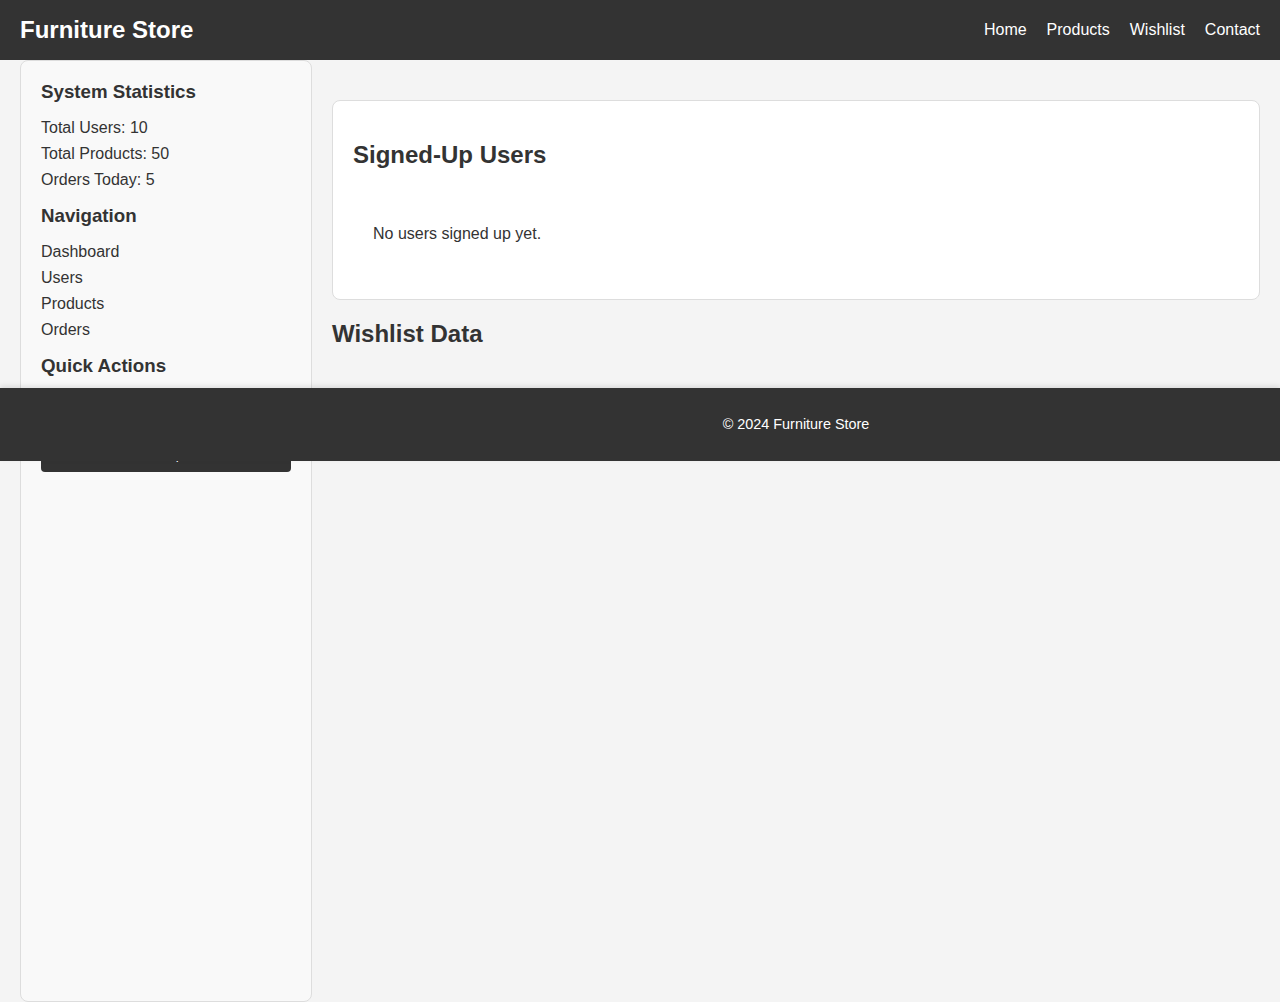
<file: admin.html>
<!DOCTYPE html>
<html lang="en">
  <head>
    <meta charset="UTF-8" />
    <meta name="viewport" content="width=device-width, initial-scale=1.0" />
    <title>Admin Dashboard</title>
    <link rel="stylesheet" href="style.css" />
  </head>
  <body>
    <header>
      <nav>
        <div class="logo">Furniture Store</div>
        <ul>
          <li><a href="index.html">Home</a></li>
          <li><a href="#">Products</a></li>
          <li><a href="wishlist.html">Wishlist</a></li>
          <li><a href="contact.html">Contact</a></li>
        </ul>
      </nav>
    </header>

    <div class="sidebar">
      <h3>System Statistics</h3>
      <ul>
        <li>Total Users: 10</li>
        <li>Total Products: 50</li>
        <li>Orders Today: 5</li>
      </ul>
      <h3>Navigation</h3>
      <ul>
        <li><a href="#">Dashboard</a></li>
        <li><a href="#">Users</a></li>
        <li><a href="#">Products</a></li>
        <li><a href="#">Orders</a></li>
      </ul>
      <h3>Quick Actions</h3>
      <button>Add Product</button>
      <button>View Reports</button>
    </div>

    <main>
      <div id="user-details">
        <h2>Signed-Up Users</h2>
        <div id="user-list">
          <!-- User details will be displayed here -->
        </div>
      </div>
      <div id="admin-wishlist">
        <h2>Wishlist Data</h2>
        <ul id="admin-wishlist-items">
          <!-- Wishlist items will be displayed here -->
        </ul>
      </div>
    </main>

    <footer>
      <p>&copy; 2024 Furniture Store</p>
    </footer>

    <script>
      document.addEventListener("DOMContentLoaded", displayUserDetails);

      function displayUserDetails() {
        const userList = document.getElementById("user-list");
        userList.innerHTML = "";

        const users = JSON.parse(localStorage.getItem("users")) || [];

        if (users.length === 0) {
          userList.innerHTML = "<p>No users signed up yet.</p>";
          return;
        }

        users.forEach((user) => {
          const userDiv = document.createElement("div");
          userDiv.classList.add("user-card");
          userDiv.innerHTML = ` 
                    <p><strong>Name:</strong> ${user.name || "N/A"}</p>
                    <p><strong>Email:</strong> ${user.email || "N/A"}</p>
                    <p><strong>Address:</strong> ${user.address || "N/A"}</p>
                    <h3>Wishlist:</h3>
                    <ul id="wishlist-${user.email.replace(/[@.]/g, "-")}">
                    </ul>
                    <button onclick="addProductToWishlist('${user.email}')">+</button>
                    <button onclick="removeProductFromWishlist('${user.email}')">-</button>
                `;
          userList.appendChild(userDiv);
          displayWishlistItems(user.email);
        });
      }

      function displayWishlistItems(userEmail) {
        const wishlist = JSON.parse(localStorage.getItem("wishlist")) || [];
        const userWishlist = wishlist.filter(
          (item) => item.userEmail === userEmail
        );
        const wishlistList = document.getElementById(
          `wishlist-${userEmail.replace(/[@.]/g, "-")}`
        );

        if (userWishlist.length === 0) {
          wishlistList.innerHTML = "<li>No items in wishlist</li>";
          return;
        }

        wishlistList.innerHTML = ""; // Clear existing list

        userWishlist.forEach((item) => {
          console.log("Image URL:", item.image); // Debugging
          const listItem = document.createElement("li");
          listItem.innerHTML = `<img src="${item.image}" alt="${item.name}" style="width: 50px; height: 50px;"> ${item.name} - $${item.price}`;
          wishlistList.appendChild(listItem);
        });
      }

      function addProductToWishlist(userEmail) {
        let wishlist = JSON.parse(localStorage.getItem("wishlist")) || [];
        // Prompt the admin to enter the product details
        const productName = prompt("Enter product name:");
        const productPrice = prompt("Enter product price:");
        const productImage = prompt("Enter product image URL:");

        if (productName && productPrice && productImage) {
          const newItem = {
            userEmail: userEmail,
            name: productName,
            price: productPrice,
            image: productImage,
          };
          wishlist.push(newItem);
          localStorage.setItem("wishlist", JSON.stringify(wishlist));
          console.log("Wishlist after adding:", wishlist); // Debugging
          displayWishlistItems(userEmail); // Refresh the wishlist display
        }
      }

      function removeProductFromWishlist(userEmail) {
        let wishlist = JSON.parse(localStorage.getItem("wishlist")) || [];
        // Prompt the admin to enter the product name to remove
        const productNameToRemove = prompt("Enter product name to remove:");

        if (productNameToRemove) {
          wishlist = wishlist.filter(
            (item) => !(item.userEmail === userEmail && item.name === productNameToRemove)
          );
          localStorage.setItem("wishlist", JSON.stringify(wishlist));
          console.log("Wishlist after removing:", wishlist); // Debugging
          displayWishlistItems(userEmail); // Refresh the wishlist display
        }
      }
    </script>
  </body>
</html>
</file>
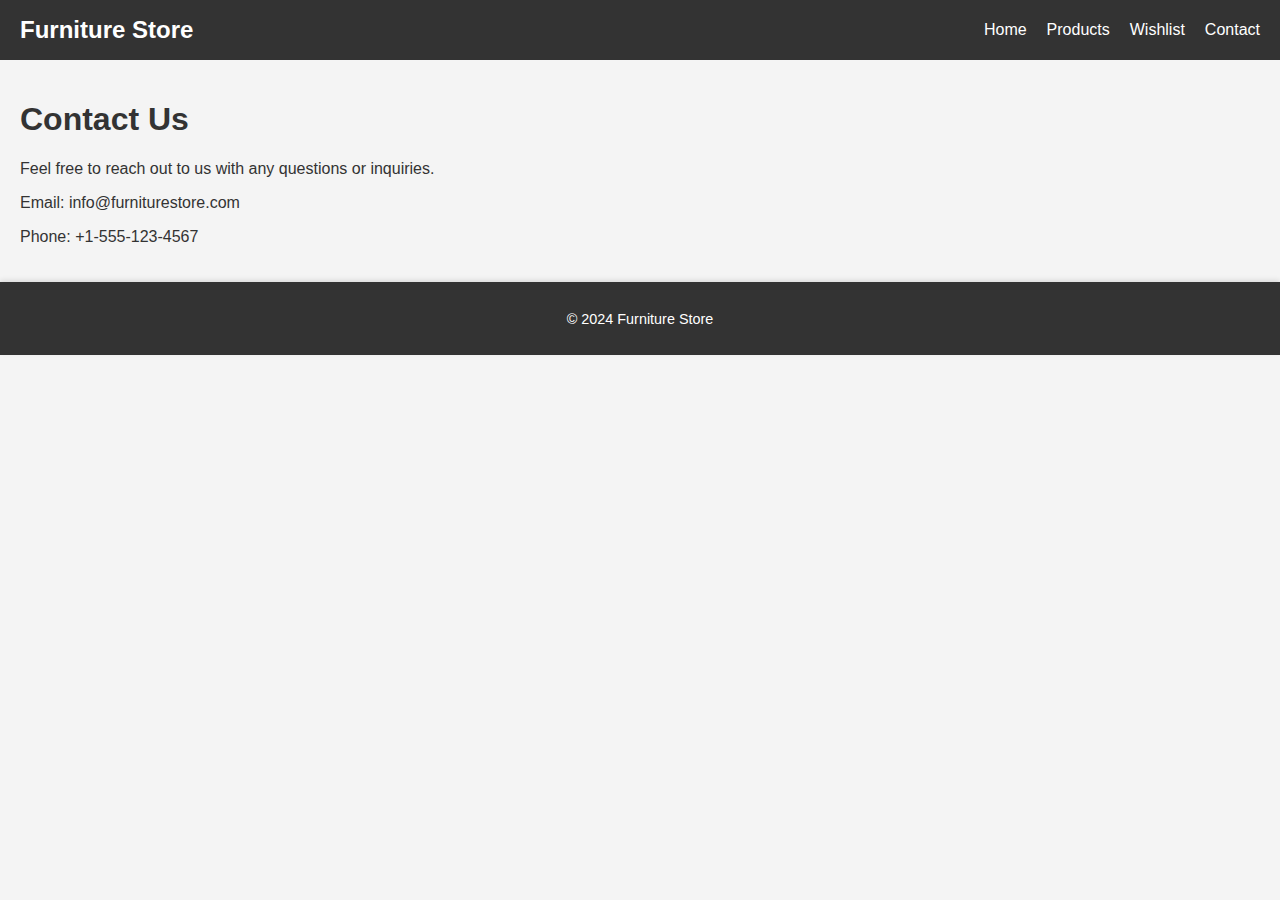
<file: contact.html>
<!DOCTYPE html>
<html lang="en">
<head>
    <meta charset="UTF-8">
    <meta name="viewport" content="width=device-width, initial-scale=1.0">
    <title>Contact Us</title>
    <link rel="stylesheet" href="style.css">
</head>
<body>
    <header>
        <nav>
            <div class="logo">Furniture Store</div>
            <ul>
                <li><a href="index.html">Home</a></li>
                <li><a href="#">Products</a></li>
                <li><a href="wishlist.html">Wishlist</a></li>
                <li><a href="contact.html">Contact</a></li>
            </ul>
        </nav>
    </header>

    <main>
        <h1>Contact Us</h1>
        <p>Feel free to reach out to us with any questions or inquiries.</p>
        <p>Email: info@furniturestore.com</p>
        <p>Phone: +1-555-123-4567</p>
    </main>

    <footer>
        <p>&copy; 2024 Furniture Store</p>
    </footer>
</body>
</html>
</file>
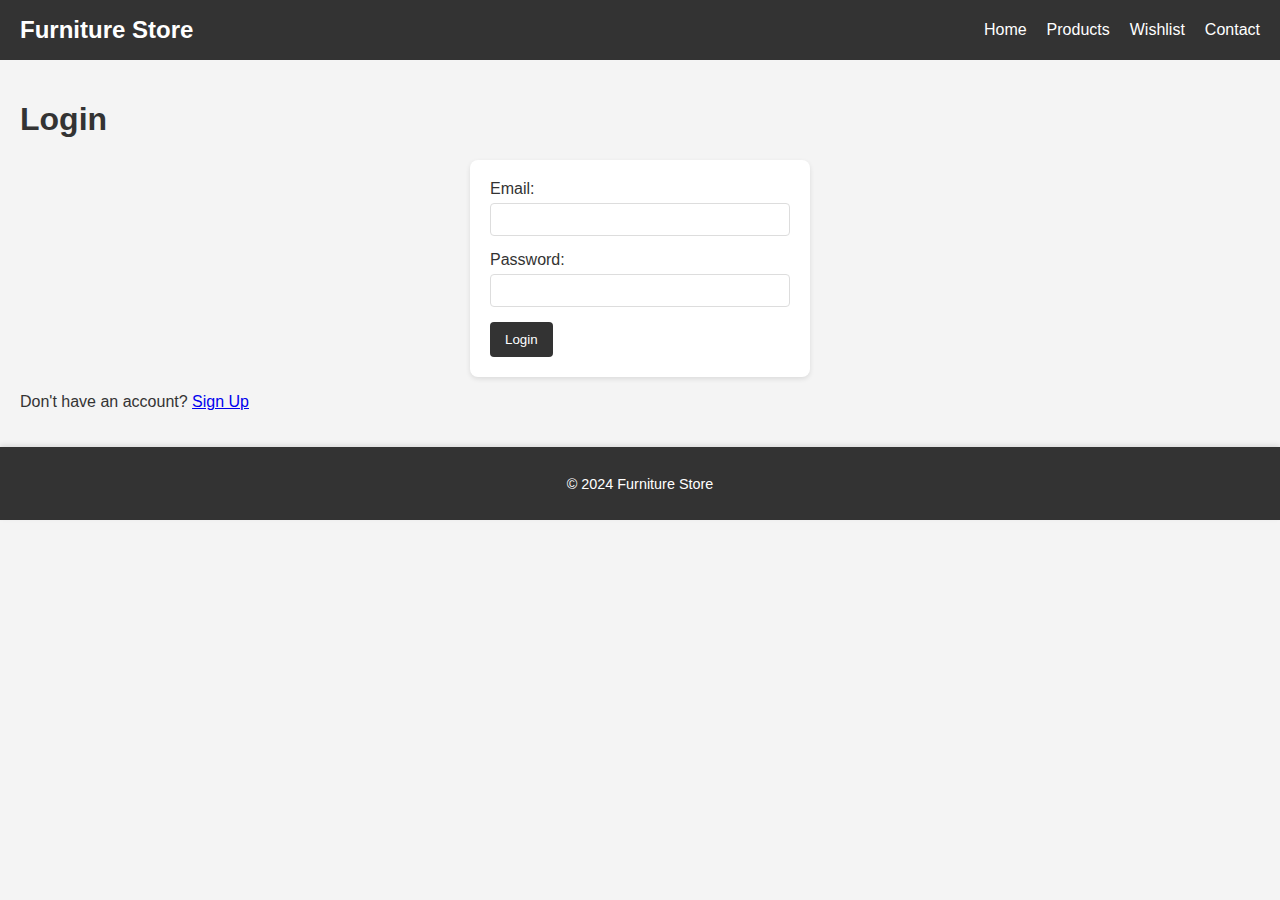
<file: login.html>
<!DOCTYPE html>
<html lang="en">
  <head>
    <meta charset="UTF-8" />
    <meta name="viewport" content="width=device-width, initial-scale=1.0" />
    <title>Login</title>
    <link rel="stylesheet" href="style.css" />
  </head>
  <body>
    <header>
      <nav>
        <div class="logo">Furniture Store</div>
        <ul>
          <li><a href="index.html">Home</a></li>
          <li><a href="#">Products</a></li>
          <li><a href="wishlist.html">Wishlist</a></li>
          <li><a href="contact.html">Contact</a></li>
        </ul>
      </nav>
    </header>

    <main>
      <h1>Login</h1>
      <form id="login-form">
        <label for="email">Email:</label>
        <input type="email" id="email" name="email" required />
        <label for="password">Password:</label>
        <input type="password" id="password" name="password" required />
        <button type="submit">Login</button>
      </form>
      <p>Don't have an account? <a href="signup.html">Sign Up</a></p>
    </main>

    <footer>
      <p>&copy; 2024 Furniture Store</p>
    </footer>

    <script>
      document
        .getElementById("login-form")
        .addEventListener("submit", function (event) {
          event.preventDefault();
          const email = document.getElementById("email").value.trim();
          const password = document.getElementById("password").value;

          if (!email || !password) {
            alert("Please fill in all fields.");
            return;
          }

          // Check for admin login
          if (email === "admin@gmail.com" && password === "123456") {
            // localStorage.setItem('user', JSON.stringify({ name: 'Admin', email: email, role: 'admin' }));
            window.location.href = "admin.html";
            return;
          }

          // Retrieve stored users
          let users = JSON.parse(localStorage.getItem("users")) || [];

          // Find matching user
          const user = users.find(
            (user) => user.email === email && user.password === password
          );

          if (user) {
            localStorage.setItem(
              "user",
              JSON.stringify({
                name: user.name,
                email: user.email,
                role: "user",
              })
            );
            window.location.href = "index.html";
          } else {
            alert("Invalid email or password.");
          }
        });

      document.addEventListener("DOMContentLoaded", () => {
        updateNavbar();
      });
    </script>
  </body>
</html>
</file>
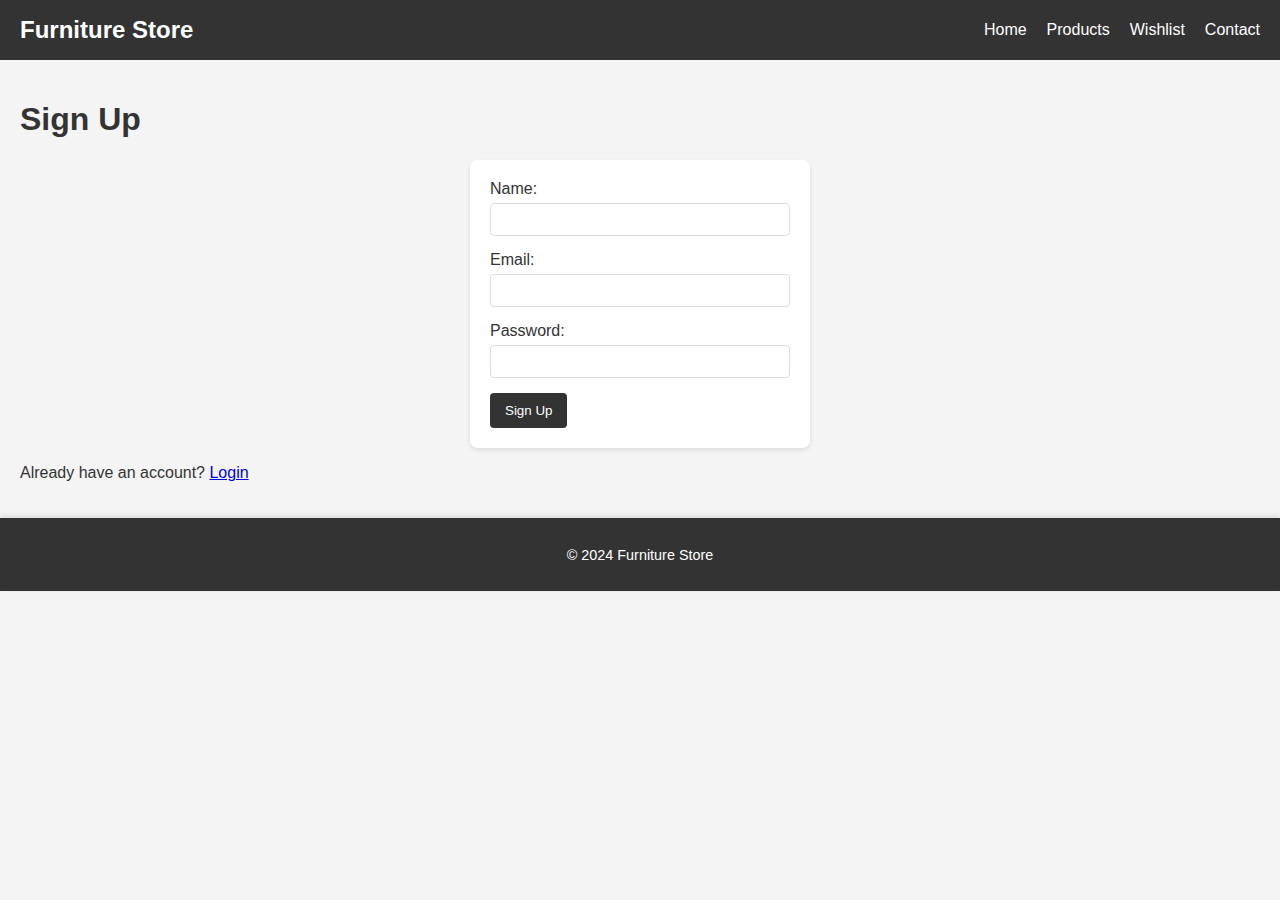
<file: signup.html>
<!DOCTYPE html>
<html lang="en">
  <head>
    <meta charset="UTF-8" />
    <meta name="viewport" content="width=device-width, initial-scale=1.0" />
    <title>Sign Up</title>
    <link rel="stylesheet" href="style.css" />
  </head>
  <body>
    <header>
      <nav>
        <div class="logo">Furniture Store</div>
        <ul>
          <li><a href="index.html">Home</a></li>
          <li><a href="#">Products</a></li>
          <li><a href="wishlist.html">Wishlist</a></li>
          <li><a href="contact.html">Contact</a></li>
        </ul>
      </nav>
    </header>

    <main>
      <h1>Sign Up</h1>
      <form id="signup-form">
        <label for="name">Name:</label>
        <input type="text" id="name" name="name" required />
        <label for="email">Email:</label>
        <input type="email" id="email" name="email" required />
        <label for="password">Password:</label>
        <input type="password" id="password" name="password" required />
        <button type="submit">Sign Up</button>
      </form>
      <p>Already have an account? <a href="login.html">Login</a></p>
    </main>

    <footer>
      <p>&copy; 2024 Furniture Store</p>
    </footer>

    <script>
      document
        .getElementById("signup-form")
        .addEventListener("submit", function (event) {
          event.preventDefault();
          const name = document.getElementById("name").value.trim();
          const email = document.getElementById("email").value.trim();
          const password = document.getElementById("password").value;

          if (!name || !email || !password) {
            alert("Please fill in all fields.");
            return;
          }

          let users = JSON.parse(localStorage.getItem("users")) || [];

          if (users.some((user) => user.email === email)) {
            alert("This email is already registered. Please log in.");
            return;
          }

          users.push({ name, email, password });
          localStorage.setItem("users", JSON.stringify(users));

          alert("Sign up successful!");
          window.location.href = "index.html"; // Redirect to homepage
        });
    </script>
  </body>
</html>
</file>
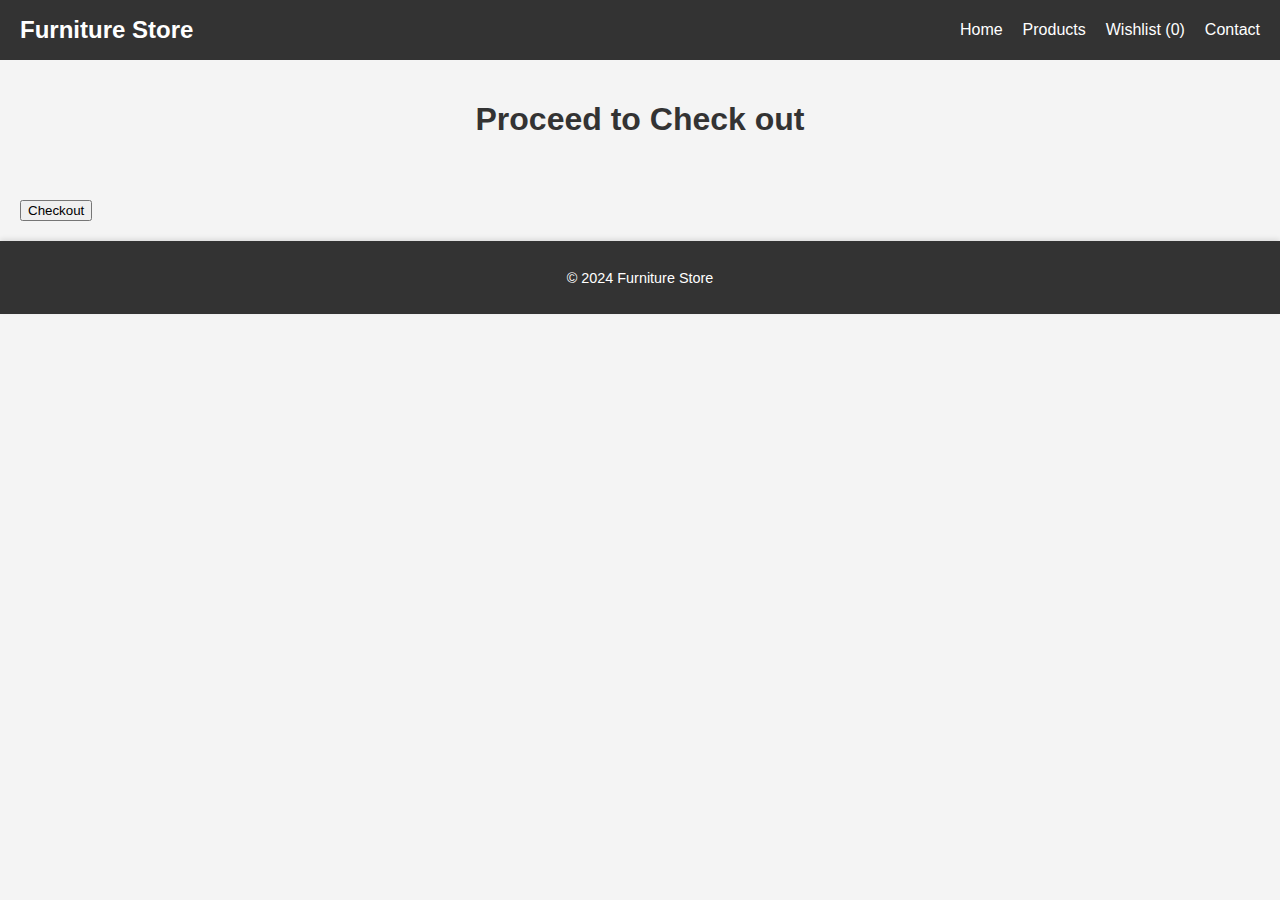
<file: wishlist.html>
<!DOCTYPE html>
<html lang="en">
<head>
    <meta charset="UTF-8">
    <meta name="viewport" content="width=device-width, initial-scale=1.0">
    <title>Wishlist</title>
    <link rel="stylesheet" href="style.css">
</head>
<body>
    <header>
        <nav>
            <div class="logo">Furniture Store</div>
            <ul>
                <li><a href="index.html">Home</a></li>
                <li><a href="#">Products</a></li>
                <li><a href="wishlist.html">Wishlist</a></li>
                <li><a href="contact.html">Contact</a></li>
            </ul>
        </nav>
    </header>

    <main>
      <center><h1>Proceed to Check out</h1></center>
        <div id="wishlist-items">
            <!-- Wishlist items will be displayed here -->
        </div>
    <button 
        onclick="handleCheckout()"
    >Checkout</button>
    </main>

    <footer>
        <p>&copy; 2024 Furniture Store</p>
    </footer>

    <script src="script.js"></script>
    <script>
        document.addEventListener('DOMContentLoaded', () => {
            renderWishlistItems();
        });
 
    </script>
</body>
</html>
</file>
<file: style.css>
.product-grid {
    display: grid;
    grid-template-columns: repeat(auto-fit, minmax(250px, 1fr));
    gap: 20px;
    padding: 20px;
    background-color: #f4f4f4;
    color: #333;
}

/* Header Styles */
header {
    background-color: #333;
    color: #fff;
    padding: 1em 0;
}

nav {
    display: flex;
    justify-content: space-between;
    align-items: center;
    padding: 0 20px;
}

.logo {
    font-size: 1.5em;
    font-weight: bold;
}

nav ul {
    list-style: none;
    padding: 0;
    margin: 0;
    display: flex;
}

nav ul li {
    margin-left: 20px;
}

nav a {
    color: #fff;
    text-decoration: none;
}

/* Main Content Styles */
main {
    padding: 20px;
}

/* Slider Styles */
.slider-container {
    width: 100%;
    overflow: hidden;
    margin-bottom: 20px;
    object-fit: cover;
}

.slider {
    display: flex;
    transition: transform 0.5s ease-in-out;
}

.slider img {
    width: 100%;
    height: 400px; /* Adjust as needed */
    object-fit: cover;
    flex-shrink: 0; /* Prevents images from shrinking */
}

/* Product Grid Styles */
.product-grid {
    display: grid;
    grid-template-columns: repeat(auto-fit, minmax(250px, 1fr));
    gap: 20px;
}

.product-card {
    background-color: #fff;
    border-radius: 8px;
    padding: 15px;
    box-shadow: 0 2px 5px rgba(0, 0, 0, 0.1);
    text-align: center;
}

.product-card img {
    width: 100%;
    height: 200px; /* Adjust as needed */
    object-fit: cover;
    margin-bottom: 10px;
    border-radius: 4px;
}

.product-card h3 {
    margin-bottom: 5px;
}

.product-card p {
    margin-bottom: 10px;
}

.product-card button {
    background-color: #333;
    color: #fff;
    border: none;
    padding: 10px 15px;
    border-radius: 4px;
    cursor: pointer;
    transition: background-color 0.3s ease;
}

.product-card button:hover {
    background-color: #555;
}

/* Footer Styles */
footer {
    background-color: #333;
    color: #fff;
    text-align: center;
    padding: 1em 0;
    position: relative;
    bottom: 0;
    width: 100%;
    padding: 1em 0;
    background-color: #333;
    color: #fff;
    text-align: center;
    font-size: 0.9em;
    box-shadow: 0px -2px 5px rgba(0, 0, 0, 0.1);
}

/* Checkout Form Styles */
#checkout-section {
    margin-top: 20px;
    padding: 20px;
    background-color: #fff;
    border-radius: 8px;
    box-shadow: 0 2px 5px rgba(0, 0, 0, 0.1);
}

#checkout-form label {
    display: block;
    margin-bottom: 5px;
    font-weight: bold;
}

#checkout-form input[type="text"],
#checkout-form input[type="email"] {
    width: 100%;
    padding: 10px;
    margin-bottom: 15px;
    border: 1px solid #ddd;
    border-radius: 4px;
    box-sizing: border-box;
}

#checkout-form button {
    background-color: #333;
    color: #fff;
    border: none;
    padding: 12px 20px;
    border-radius: 4px;
    cursor: pointer;
    transition: background-color 0.3s ease;
    font-size: 1em;
}

#checkout-form button:hover {
    background-color: #555;
}

/* Invoice Card Styles */
.invoice-card {
    background-color: #fff;
    border-radius: 8px;
    padding: 20px;
    box-shadow: 0 2px 5px rgba(0, 0, 0, 0.1);
    margin-bottom: 20px;
}

.invoice-card p {
    margin-bottom: 8px;
}

/* Checkout Form Styles */
#checkout-section {
    margin-top: 20px;
    padding: 20px;
    background-color: #fff;
    border-radius: 8px;
    box-shadow: 0 2px 5px rgba(0, 0, 0, 0.1);
}

#checkout-form label {
    display: block;
    margin-bottom: 5px;
    font-weight: bold;
}

#checkout-form input[type="text"],
#checkout-form input[type="email"] {
    width: 100%;
    padding: 10px;
    margin-bottom: 15px;
    border: 1px solid #ddd;
    border-radius: 4px;
    box-sizing: border-box;
}

#checkout-form button {
    background-color: #333;
    color: #fff;
    border: none;
    padding: 12px 20px;
    border-radius: 4px;
    cursor: pointer;
    transition: background-color 0.3s ease;
    font-size: 1em;
}

#checkout-form button:hover {
    background-color: #555;
}

/* Invoice Card Styles */
.invoice-card {
    background-color: #fff;
    border-radius: 8px;
    padding: 20px;
    box-shadow: 0 2px 5px rgba(0, 0, 0, 0.1);
    margin-bottom: 20px;
}

.invoice-card p {
    margin-bottom: 8px;
}
/* General Styles */
body {
    font-family: Arial, sans-serif;
    margin: 0;
    padding: 0;
    background-color: #f4f4f4;
    color: #333;
}

/* Header Styles */
header {
    background-color: #333;
    color: #fff;
    padding: 1em 0;
}

nav {
    display: flex;
    justify-content: space-between;
    align-items: center;
    padding: 0 20px;
}

.logo {
    font-size: 1.5em;
    font-weight: bold;
}

nav ul {
    list-style: none;
    padding: 0;
    margin: 0;
    display: flex;
}

nav ul li {
    margin-left: 20px;
}

nav a {
    color: #fff;
    text-decoration: none;
}

/* Main Content Styles */
main {
    padding: 20px;
}

/* Slider Styles */
.slider-container {
    width: 100%;
    overflow: hidden;
    margin-bottom: 20px;
    object-fit: cover;
}

.slider {
    display: flex;
    transition: transform 0.5s ease-in-out;
}

.slider img {
    width: 100%;
    height: 400px; /* Adjust as needed */
    object-fit: cover;
    flex-shrink: 0; /* Prevents images from shrinking */
}

/* Product Grid Styles */
.product-grid {
    display: grid;
    grid-template-columns: repeat(auto-fit, minmax(250px, 1fr));
    gap: 20px;
}

.product-card {
    background-color: #fff;
    border-radius: 8px;
    padding: 15px;
    box-shadow: 0 2px 5px rgba(0, 0, 0, 0.1);
    text-align: center;
}

.product-card img {
    width: 100%;
    height: 200px; /* Adjust as needed */
    object-fit: cover;
    margin-bottom: 10px;
    border-radius: 4px;
}

.product-card h3 {
    margin-bottom: 5px;
}

.product-card p {
    margin-bottom: 10px;
}

.product-card button {
    background-color: #333;
    color: #fff;
    border: none;
    padding: 10px 15px;
    border-radius: 4px;
    cursor: pointer;
    transition: background-color 0.3s ease;
}

.product-card button:hover {
    background-color: #555;
}

/* Footer Styles */
footer {
    background-color: #333;
    color: #fff;
    text-align: center;
    padding: 1em 0;
    position: relative;
    bottom: 0;
    width: 100%;
    padding: 1em 0;
    background-color: #333;
    color: #fff;
    text-align: center;
    font-size: 0.9em;
    box-shadow: 0px -2px 5px rgba(0, 0, 0, 0.1);
}

/* Wishlist Page Styles */
#wishlist-items {
    display: grid;
    grid-template-columns: repeat(auto-fit, minmax(250px, 1fr));
    gap: 20px;
    padding: 20px;
}

#wishlist-items div {
    background-color: #fff;
    border-radius: 8px;
    padding: 15px;
    box-shadow: 0 2px 5px rgba(0, 0, 0, 0.1);
    text-align: center;
}

#wishlist-items p {
    margin-bottom: 10px;
}

/* Admin Dashboard Styles */
#user-details {
    margin-top: 20px;
    padding: 20px;
    border: 1px solid #ddd;
    border-radius: 8px;
    background-color: #fff;
}

#user-list {
    display: grid;
    grid-template-columns: repeat(auto-fit, minmax(250px, 1fr));
    gap: 20px;
    margin-top: 10px;
}

#user-list div {
    border: 1px solid #eee;
    padding: 10px;
    border-radius: 4px;
    background-color: #f9f9f9;
}

/* Login and Signup Styles */
#login-form,
#signup-form {
    width: 300px;
    margin: 0 auto;
    padding: 20px;
    background-color: #fff;
    border-radius: 8px;
    box-shadow: 0 2px 5px rgba(0, 0, 0, 0.1);
}

#login-form label,
#signup-form label {
    display: block;
    margin-bottom: 5px;
}

#login-form input,
#signup-form input {
    width: 100%;
    padding: 8px;
    margin-bottom: 15px;
    border: 1px solid #ddd;
    border-radius: 4px;
    box-sizing: border-box;
}

#login-form button,
#signup-form button {
    background-color: #333;
    color: #fff;
    border: none;
    padding: 10px 15px;
    border-radius: 4px;
    cursor: pointer;
    transition: background-color 0.3s ease;
}

#login-form button:hover,
#signup-form button:hover {
    background-color: #555;
}

/* Admin Sidebar Styles */
.admin-sidebar {
    width: 250px;
    padding: 20px;
    background-color: #f9f9f9;
    border: 1px solid #ddd;
    border-radius: 8px;
    margin-left: 20px;
}

.admin-sidebar h2 {
    margin-top: 0;
    margin-bottom: 15px;
}

.user-section {
    margin-bottom: 15px;
}

.user-section h3 {
    margin-top: 0;
    margin-bottom: 5px;
}

/* 3D Progress Images Styles */
.progress-images {
    width: 200px;
    margin-right: 20px;
}

.image-container {
    position: relative;
    width: 100%;
    height: 200px;
    transform-style: preserve-3d;
}

.image-container img {
    position: absolute;
    width: 100%;
    height: 100%;
    object-fit: cover;
    border-radius: 8px;
    transition: transform 0.5s ease-in-out;
}

.image-container img:nth-child(1) {
    transform: translateZ(50px);
}

.image-container img:nth-child(2) {
    transform: rotateY(120deg) translateZ(50px);
}

.image-container img:nth-child(3) {
    transform: rotateY(240deg) translateZ(50px);
}

/* Sidebar Styles */
.sidebar {
    width: 250px;
    padding: 20px;
    background-color: #f9f9f9;
    border: 1px solid #ddd;
    border-radius: 8px;
    margin-left: 20px;
    float: right;
    height: 100vh;
}

.sidebar h3 {
    margin-top: 0;
    margin-bottom: 15px;
}

.sidebar ul {
    list-style: none;
    padding: 0;
}

.sidebar li {
    margin-bottom: 8px;
}

.sidebar a {
    text-decoration: none;
    color: #333;
}

.sidebar button {
    background-color: #333;
    color: #fff;
    border: none;
    padding: 10px 15px;
    border-radius: 4px;
    cursor: pointer;
    transition: background-color 0.3s ease;
    width: 100%;
    margin-bottom: 10px;
}

.sidebar button:hover {
    background-color: #555;
}

/* Main Content Styles */
main {
    overflow: auto; /* Add this to the main content */
}

/* Wishlist Styles */
#user-list {
    display: grid;
    grid-template-columns: repeat(auto-fit, minmax(300px, 1fr));
    gap: 20px;
    padding: 20px;
}

.user-card {
    background-color: #fff;
    border-radius: 8px;
    padding: 15px;
    box-shadow: 0 2px 5px rgba(0, 0, 0, 0.1);
}

#wishlist-items {
    display: flex;
    flex-direction: column;
    gap: 10px;
    margin-top: 10px;
}

#wishlist-items li {
    display: flex;
    align-items: center;
    padding: 10px;
    border: 1px solid #eee;
    border-radius: 4px;
    background-color: #f9f9f9;
}

#wishlist-items img {
    margin-right: 10px;
    border-radius: 4px;
}

/* Media Queries for Responsiveness */
@media (max-width: 768px) {
    .sidebar {
        width: 100%;
        float: none;
        margin-left: 0;
        height: auto;
    }

    #user-list {
        grid-template-columns: repeat(auto-fit, minmax(200px, 1fr));
    }

    nav {
        flex-direction: column;
        align-items: flex-start;
    }

    nav ul {
        width: 100%;
        margin-top: 10px;
        flex-direction: column;
    }

    nav ul li {
        margin-left: 0;
        margin-bottom: 10px;
    }
}
.product-grid {
    display: grid;
    grid-template-columns: repeat(auto-fit, minmax(250px, 1fr));
    gap: 20px;
    padding: 20px;
    background-color: #f4f4f4;
    color: #333;
}

/* Header Styles */
header {
    background-color: #333;
    color: #fff;
    padding: 1em 0;
}

nav {
    display: flex;
    justify-content: space-between;
    align-items: center;
    padding: 0 20px;
}

.logo {
    font-size: 1.5em;
    font-weight: bold;
}

nav ul {
    list-style: none;
    padding: 0;
    margin: 0;
    display: flex;
}

nav ul li {
    margin-left: 20px;
}

nav a {
    color: #fff;
    text-decoration: none;
}

/* Main Content Styles */
main {
    padding: 20px;
}

/* Slider Styles */
.slider-container {
    width: 100%;
    overflow: hidden;
    margin-bottom: 20px;
    object-fit: cover;
}

.slider {
    display: flex;
    transition: transform 0.5s ease-in-out;
}

.slider img {
    width: 100%;
    height: 400px; /* Adjust as needed */
    object-fit: cover;
    flex-shrink: 0; /* Prevents images from shrinking */
}

/* Product Grid Styles */
.product-grid {
    display: grid;
    grid-template-columns: repeat(auto-fit, minmax(250px, 1fr));
    gap: 20px;
}

.product-card {
    background-color: #fff;
    border-radius: 8px;
    padding: 15px;
    box-shadow: 0 2px 5px rgba(0, 0, 0, 0.1);
    text-align: center;
}

.product-card img {
    width: 100%;
    height: 200px; /* Adjust as needed */
    object-fit: cover;
    margin-bottom: 10px;
    border-radius: 4px;
}

.product-card h3 {
    margin-bottom: 5px;
}

.product-card p {
    margin-bottom: 10px;
}

.product-card button {
    background-color: #333;
    color: #fff;
    border: none;
    padding: 10px 15px;
    border-radius: 4px;
    cursor: pointer;
    transition: background-color 0.3s ease;
}

.product-card button:hover {
    background-color: #555;
}

/* Footer Styles */
footer {
    background-color: #333;
    color: #fff;
    text-align: center;
    padding: 1em 0;
    position: relative;
    bottom: 0;
    width: 100%;
    padding: 1em 0;
    background-color: #333;
    color: #fff;
    text-align: center;
    font-size: 0.9em;
    box-shadow: 0px -2px 5px rgba(0, 0, 0, 0.1);
}
/* General Styles */
body {
    font-family: Arial, sans-serif;
    margin: 0;
    padding: 0;
    background-color: #f4f4f4;
    color: #333;
}

/* Header Styles */
header {
    background-color: #333;
    color: #fff;
    padding: 1em 0;
}

nav {
    display: flex;
    justify-content: space-between;
    align-items: center;
    padding: 0 20px;
}

.logo {
    font-size: 1.5em;
    font-weight: bold;
}

nav ul {
    list-style: none;
    padding: 0;
    margin: 0;
    display: flex;
}

nav ul li {
    margin-left: 20px;
}

nav a {
    color: #fff;
    text-decoration: none;
}

/* Main Content Styles */
main {
    padding: 20px;
}

/* Slider Styles */
.slider-container {
    width: 100%;
    overflow: hidden;
    margin-bottom: 20px;
    object-fit: cover;
}

.slider {
    display: flex;
    transition: transform 0.5s ease-in-out;
}

.slider img {
    width: 100%;
    height: 400px; /* Adjust as needed */
    object-fit: cover;
    flex-shrink: 0; /* Prevents images from shrinking */
}

/* Product Grid Styles */
.product-grid {
    display: grid;
    grid-template-columns: repeat(auto-fit, minmax(250px, 1fr));
    gap: 20px;
}

.product-card {
    background-color: #fff;
    border-radius: 8px;
    padding: 15px;
    box-shadow: 0 2px 5px rgba(0, 0, 0, 0.1);
    text-align: center;
}

.product-card img {
    width: 100%;
    height: 200px; /* Adjust as needed */
    object-fit: cover;
    margin-bottom: 10px;
    border-radius: 4px;
}

.product-card h3 {
    margin-bottom: 5px;
}

.product-card p {
    margin-bottom: 10px;
}

.product-card button {
    background-color: #333;
    color: #fff;
    border: none;
    padding: 10px 15px;
    border-radius: 4px;
    cursor: pointer;
    transition: background-color 0.3s ease;
}

.product-card button:hover {
    background-color: #555;
}

/* Footer Styles */
footer {
    background-color: #333;
    color: #fff;
    text-align: center;
    padding: 1em 0;
    position: relative;
    bottom: 0;
    width: 100%;
    padding: 1em 0;
    background-color: #333;
    color: #fff;
    text-align: center;
    font-size: 0.9em;
    box-shadow: 0px -2px 5px rgba(0, 0, 0, 0.1);
}

/* Wishlist Page Styles */
#wishlist-items {
    display: grid;
    grid-template-columns: repeat(auto-fit, minmax(250px, 1fr));
    gap: 20px;
    padding: 20px;
}

#wishlist-items div {
    background-color: #fff;
    border-radius: 8px;
    padding: 15px;
    box-shadow: 0 2px 5px rgba(0, 0, 0, 0.1);
    text-align: center;
}

#wishlist-items p {
    margin-bottom: 10px;
}

/* Admin Dashboard Styles */
#user-details {
    margin-top: 20px;
    padding: 20px;
    border: 1px solid #ddd;
    border-radius: 8px;
    background-color: #fff;
}

#user-list {
    display: grid;
    grid-template-columns: repeat(auto-fit, minmax(250px, 1fr));
    gap: 20px;
    margin-top: 10px;
}

#user-list div {
    border: 1px solid #eee;
    padding: 10px;
    border-radius: 4px;
    background-color: #f9f9f9;
}

/* Login and Signup Styles */
#login-form,
#signup-form {
    width: 300px;
    margin: 0 auto;
    padding: 20px;
    background-color: #fff;
    border-radius: 8px;
    box-shadow: 0 2px 5px rgba(0, 0, 0, 0.1);
}

#login-form label,
#signup-form label {
    display: block;
    margin-bottom: 5px;
}

#login-form input,
#signup-form input {
    width: 100%;
    padding: 8px;
    margin-bottom: 15px;
    border: 1px solid #ddd;
    border-radius: 4px;
    box-sizing: border-box;
}

#login-form button,
#signup-form button {
    background-color: #333;
    color: #fff;
    border: none;
    padding: 10px 15px;
    border-radius: 4px;
    cursor: pointer;
    transition: background-color 0.3s ease;
}

#login-form button:hover,
#signup-form button:hover {
    background-color: #555;
}

/* Admin Sidebar Styles */
.admin-sidebar {
    width: 250px;
    padding: 20px;
    background-color: #f9f9f9;
    border: 1px solid #ddd;
    border-radius: 8px;
    margin-left: 20px;
}

.admin-sidebar h2 {
    margin-top: 0;
    margin-bottom: 15px;
}

.user-section {
    margin-bottom: 15px;
}

.user-section h3 {
    margin-top: 0;
    margin-bottom: 5px;
}

/* 3D Progress Images Styles */
.progress-images {
    width: 200px;
    margin-right: 20px;
}

.image-container {
    position: relative;
    width: 100%;
    height: 200px;
    transform-style: preserve-3d;
}

.image-container img {
    position: absolute;
    width: 100%;
    height: 100%;
    object-fit: cover;
    border-radius: 8px;
    transition: transform 0.5s ease-in-out;
}

.image-container img:nth-child(1) {
    transform: translateZ(50px);
}

.image-container img:nth-child(2) {
    transform: rotateY(120deg) translateZ(50px);
}

.image-container img:nth-child(3) {
    transform: rotateY(240deg) translateZ(50px);
}

/* Sidebar Styles */
.sidebar {
    width: 250px;
    padding: 20px;
    background-color: #f9f9f9;
    border: 1px solid #ddd;
    border-radius: 8px;
    margin-left: 20px;
    float: left;
    height: 100vh;
}

.sidebar h3 {
    margin-top: 0;
    margin-bottom: 15px;
}

.sidebar ul {
    list-style: none;
    padding: 0;
}

.sidebar li {
    margin-bottom: 8px;
}

.sidebar a {
    text-decoration: none;
    color: #333;
}

.sidebar button {
    background-color: #333;
    color: #fff;
    border: none;
    padding: 10px 15px;
    border-radius: 4px;
    cursor: pointer;
    transition: background-color 0.3s ease;
    width: 100%;
    margin-bottom: 10px;
}

.sidebar button:hover {
    background-color: #555;
}

/* Main Content Styles */
main {
    overflow: auto; /* Add this to the main content */
}

/* Wishlist Styles */
#user-list {
    display: grid;
    grid-template-columns: repeat(auto-fit, minmax(300px, 1fr));
    gap: 20px;
    padding: 20px;
}

.user-card {
    background-color: #fff;
    border-radius: 8px;
    padding: 15px;
    box-shadow: 0 2px 5px rgba(0, 0, 0, 0.1);
}

#wishlist-items {
    /* display: flex; */
    flex-direction: column-reverse;
    gap: 10px;
    margin-top: 10px;
}

#wishlist-items li {
    display: flex;
    align-items: center;
    padding: 10px;
    border: 1px solid #eee;
    border-radius: 4px;
    background-color: #f9f9f9;
}

#wishlist-items img {
    margin-right: 10px;
    border-radius: 4px;
}
</file>
